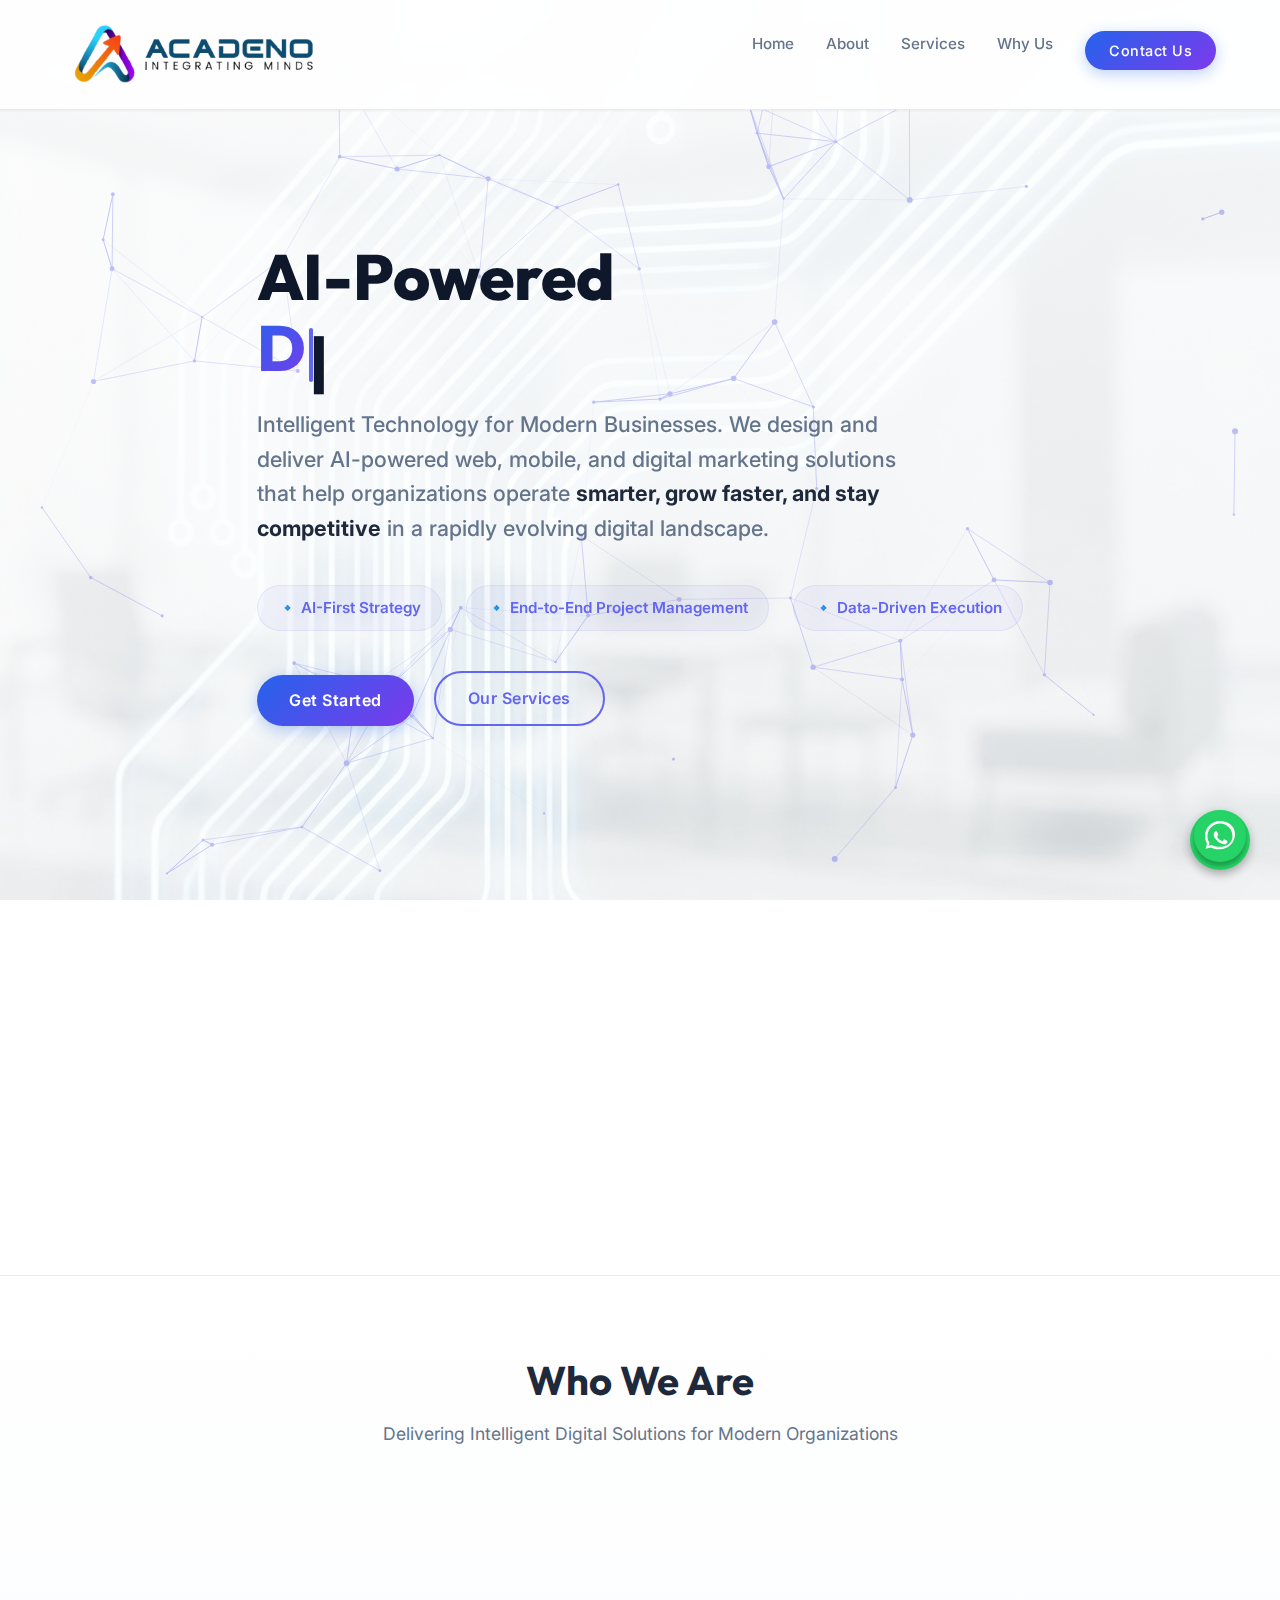
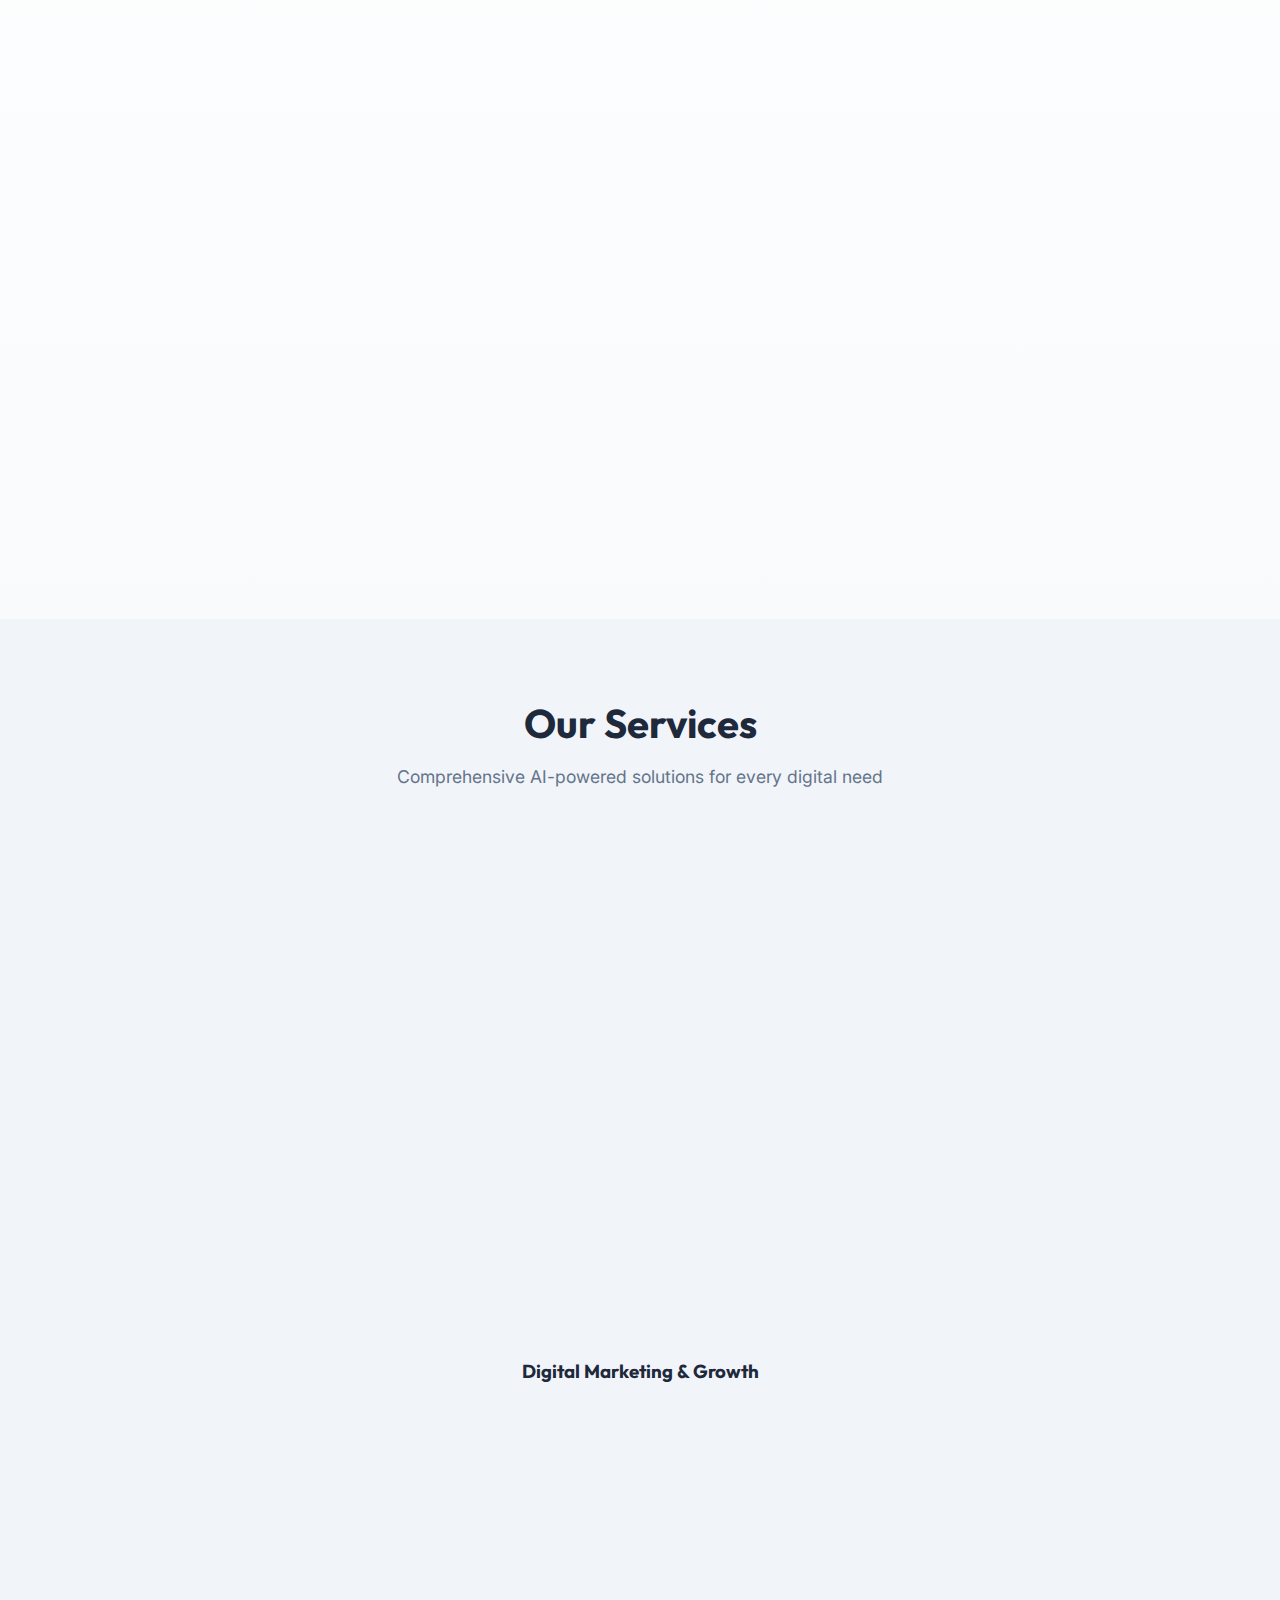
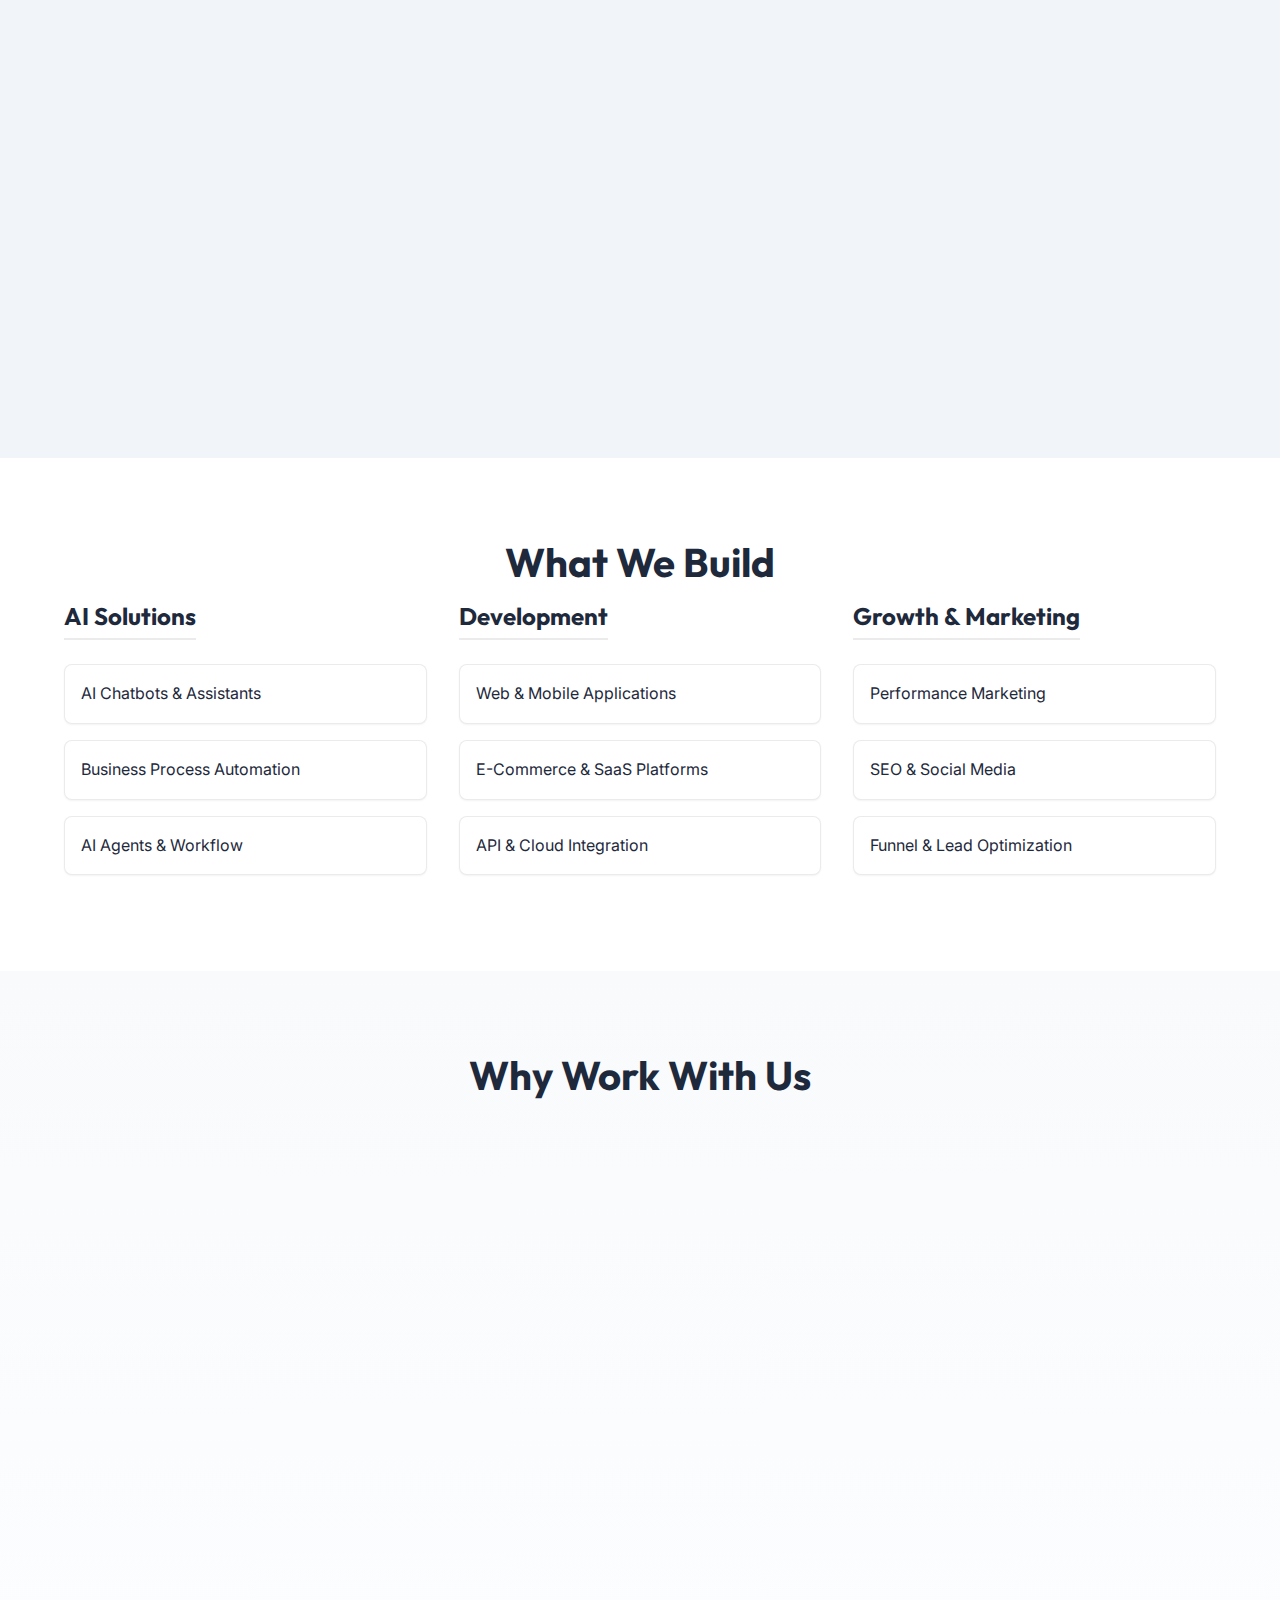
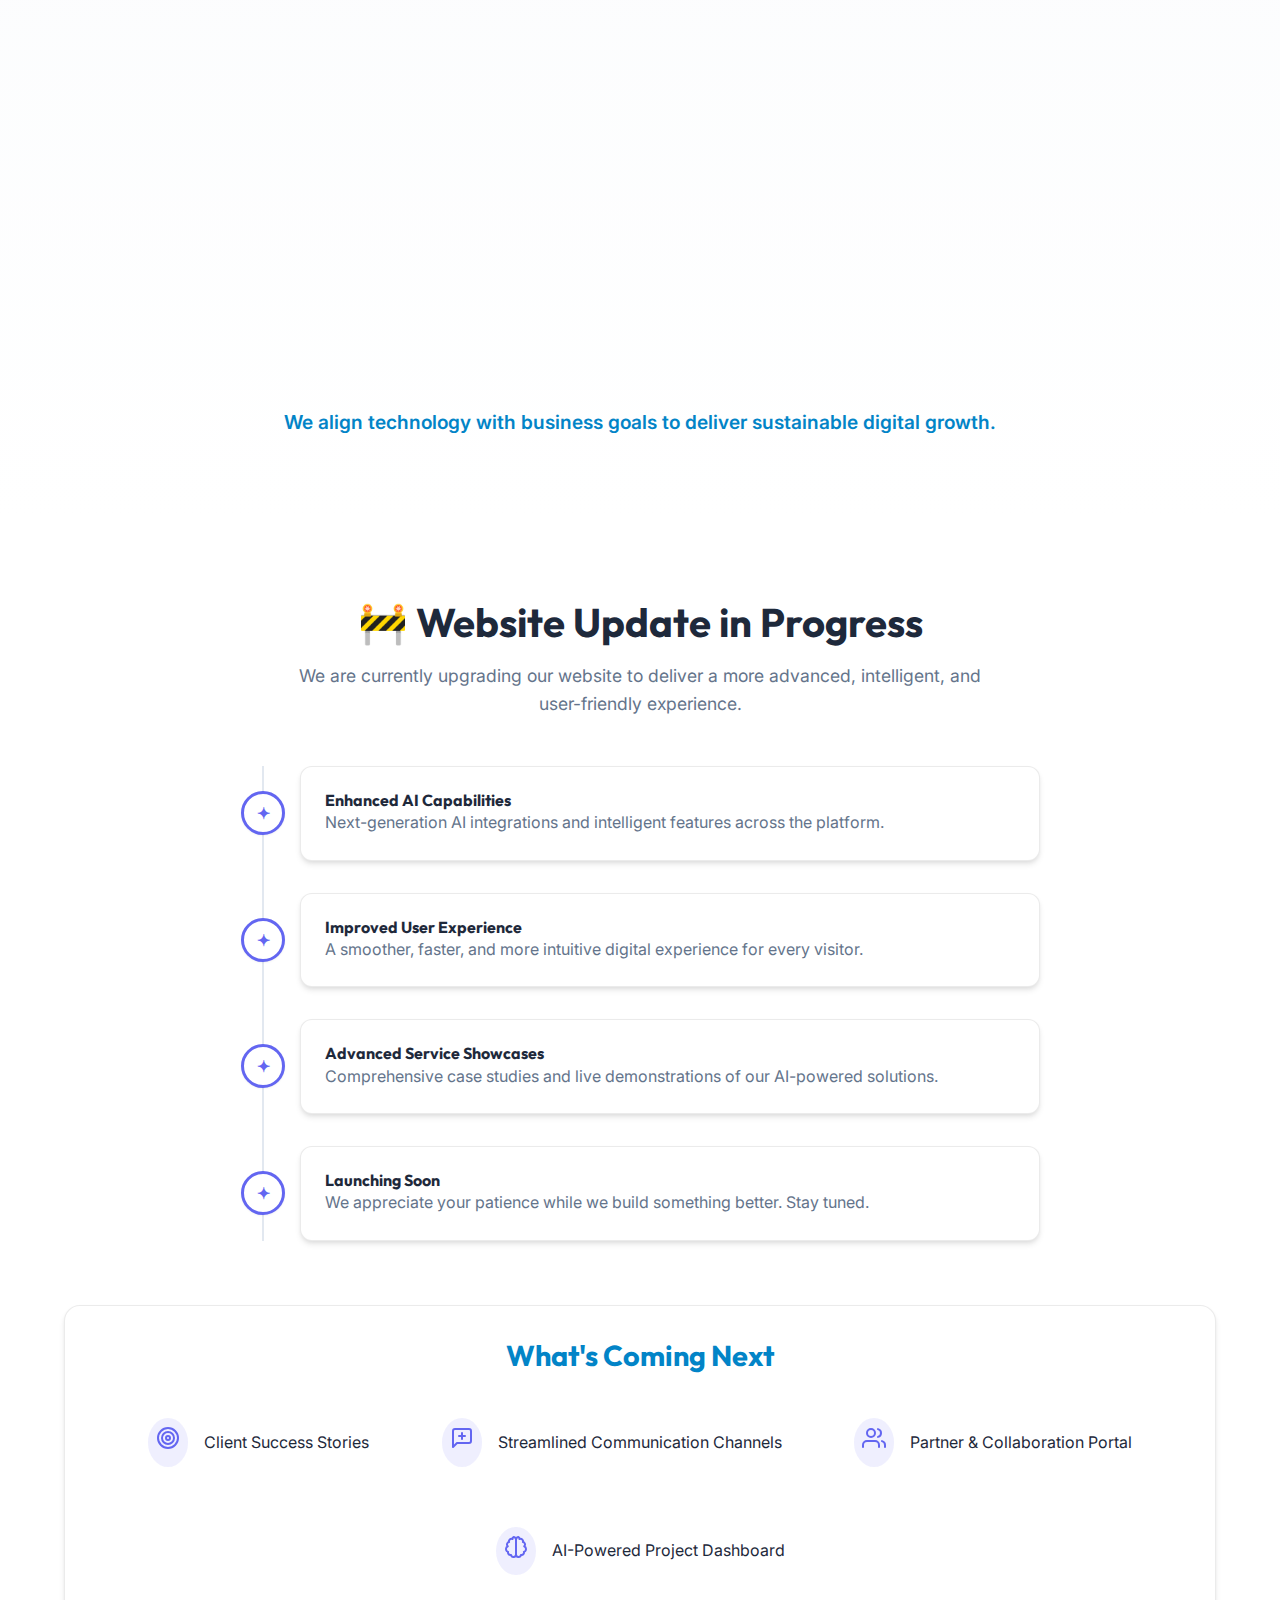
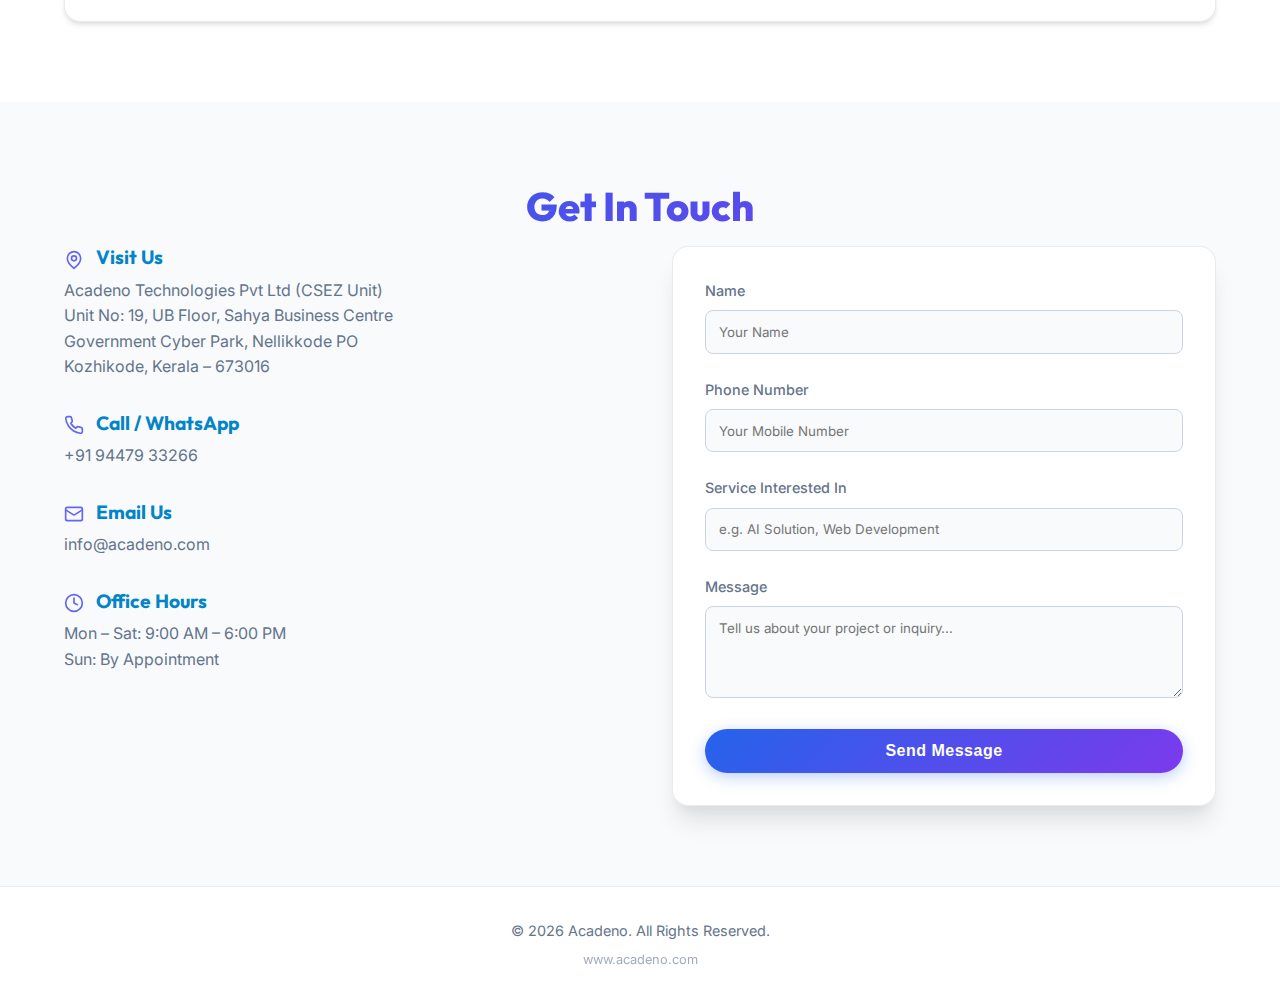
<file: index.html>
<!DOCTYPE html>
<html lang="en">

<head>
  <meta charset="UTF-8">
  <meta name="viewport" content="width=device-width, initial-scale=1.0">
  <title>Acadeno | AI-Powered Digital Solutions</title>
  <meta name="description"
    content="Acadeno - AI-Powered Digital Solutions. Intelligent technology for modern businesses. We design and deliver AI-powered web, mobile, and digital marketing solutions.">
  <link rel="stylesheet" href="style.css">
  <!-- Favicon -->
  <link rel="icon" type="image/png" href="assets/logo_Title.png">
</head>

<body>

  <!-- Header -->
  <header>
    <div class="container">
      <nav>
        <a href="#home" class="logo-link">
          <img src="assets/logo.png" alt="Acadeno" class="logo-img">
        </a>
        <div class="mobile-menu-btn">☰</div>
        <ul class="nav-links">
          <li><a href="#home">Home</a></li>
          <li><a href="#about">About</a></li>
          <li><a href="#services">Services</a></li>
          <li><a href="#why-us">Why Us</a></li>
          <li><a href="#contact" class="btn btn-primary"
              style="padding: 0.5rem 1.5rem; font-size: 0.9rem; color: white !important;">Contact
              Us</a></li>
        </ul>
      </nav>
    </div>
  </header>

  <!-- Hero Section -->
  <section id="home" class="hero">
    <canvas id="hero-canvas"></canvas> <!-- Particle Background -->
    <div class="container">
      <div class="hero-content">
        <span class="text-gradient"
          style="font-weight: 600; letter-spacing: 1px; text-transform: uppercase; margin-bottom: 1rem; display: block;"></span>
        <h1>AI-Powered<br><span class="typing-text"></span><span class="cursor">|</span></h1>
        <p>Intelligent Technology for Modern Businesses. We design and deliver AI-powered web, mobile, and digital
          marketing solutions that help organizations operate <strong>smarter, grow faster, and stay
            competitive</strong> in a rapidly evolving digital landscape.</p>

        <div class="hero-features">
          <div class="feature-tag">🔹 AI-First Strategy</div>
          <div class="feature-tag">🔹 End-to-End Project Management</div>
          <div class="feature-tag">🔹 Data-Driven Execution</div>
        </div>

        <div style="margin-top: 2rem;">
          <a href="#contact" class="btn btn-primary">Get Started</a>
          <a href="#services" class="btn btn-outline" style="margin-left: 1rem;">Our Services</a>
        </div>
      </div>
    </div>
  </section>

  <!-- Quick Overview -->
  <section class="quick-overview">
    <div class="container">
      <h2 class="reveal fade-bottom">Transforming Businesses Through Intelligence</h2>
      <p class="reveal fade-bottom reveal-delay-1">Acadeno combines <strong>advanced technology, strategic thinking,
          and performance-driven execution</strong> to create scalable and future-ready digital systems.</p>

      <div class="highlight-box reveal fade-bottom reveal-delay-2">
        Our approach is built on one principle: <strong>align technology with business goals.</strong>
      </div>
    </div>
  </section>

  <!-- About Section -->
  <section id="about" class="about">
    <div class="container">
      <h2 class="section-title">Who We Are</h2>
      <p class="section-subtitle">Delivering Intelligent Digital Solutions for Modern Organizations</p>

      <div class="about-container-flex">
        <div class="about-image reveal fade-right">
          <img src="assets/about-tech.png" alt="AI-Powered Digital Innovation">
        </div>
        <div class="about-grid">
          <div class="about-card reveal fade-left reveal-delay-1">
            <h3>Our Mission</h3>
            <p>To help businesses transition from manual operations to <strong>intelligent automation</strong>,
              leveraging AI to unlock new levels of efficiency, growth, and competitive advantage.</p>
          </div>
          <div class="about-card reveal fade-left reveal-delay-2">
            <h3>Our Approach</h3>
            <p>We combine advanced AI technology, strategic thinking, and performance-driven execution to build
              <strong>scalable and future-ready digital systems</strong> tailored to each client's needs.
            </p>
          </div>
          <div class="about-card reveal fade-left reveal-delay-3">
            <h3>Our Vision</h3>
            <p>To be a leading technology partner for businesses worldwide, delivering intelligent solutions that
              create <strong>sustainable digital growth</strong> and long-term value.</p>
          </div>
        </div>
      </div>
    </div>
  </section>

  <!-- Services Section -->
  <section id="services" class="programs">
    <div class="container">
      <h2 class="section-title">Our Services</h2>
      <p class="section-subtitle">Comprehensive AI-powered solutions for every digital need</p>

      <div class="program-cards">

        <!-- AI Solutions -->
        <div class="program-card reveal fade-bottom">
          <h3>Artificial Intelligence Solutions</h3>
          <span class="program-subtitle">Intelligent Automation & AI Systems</span>
          <ul>
            <li>AI Chatbots &amp; Virtual Assistants</li>
            <li>Business Process Automation</li>
            <li>AI Agents &amp; Workflow Optimization</li>
            <li>Predictive Analytics &amp; Recommendation Systems</li>
            <li>Custom AI Integration for Existing Platforms</li>
          </ul>
        </div>

        <!-- Web Development -->
        <div class="program-card reveal fade-bottom reveal-delay-1">
          <h3>Web Development</h3>
          <span class="program-subtitle">Scalable, Secure &amp; High-Performance</span>
          <ul>
            <li>Corporate &amp; Business Websites</li>
            <li>Custom Web Applications</li>
            <li>E-Commerce Platforms</li>
            <li>AI-Integrated Websites</li>
            <li>High-Performance Landing Pages</li>
          </ul>
        </div>

        <!-- Mobile App Development -->
        <div class="program-card reveal fade-bottom reveal-delay-2">
          <h3>Mobile App Development</h3>
          <span class="program-subtitle">Reliable Architecture for Long-Term Growth</span>
          <ul>
            <li>Cross-Platform Applications (Flutter)</li>
            <li>Android &amp; iOS App Development</li>
            <li>SaaS-Based Applications</li>
            <li>API &amp; Cloud Integration</li>
            <li>Firebase &amp; Real-Time Systems</li>
          </ul>
        </div>

      </div>

      <!-- Digital Marketing -->
      <div style="margin-top: 4rem;">
        <h3 style="margin-bottom: 3rem; text-align: center;">Digital Marketing &amp; Growth</h3>
        <div class="domains-list">
          <div class="domain-card reveal fade-bottom">
            <div class="domain-img-wrapper">
              <img src="assets/digital-marketing.svg" alt="AI-Based Marketing Automation">
            </div>
            <div class="domain-info">
              <h4>AI-Based Marketing Automation</h4>
            </div>
          </div>

          <div class="domain-card reveal fade-bottom reveal-delay-1">
            <div class="domain-img-wrapper">
              <img src="assets/domain-ai.png" alt="Performance Marketing">
            </div>
            <div class="domain-info">
              <h4>Performance Marketing</h4>
            </div>
          </div>

          <div class="domain-card reveal fade-bottom reveal-delay-2">
            <div class="domain-img-wrapper">
              <img src="assets/flutter-mobile.svg" alt="Search Engine Optimization">
            </div>
            <div class="domain-info">
              <h4>SEO &amp; Social Media Strategy</h4>
            </div>
          </div>

          <div class="domain-card reveal fade-bottom reveal-delay-3">
            <div class="domain-img-wrapper">
              <img src="assets/mern-stack.svg" alt="Lead Generation">
            </div>
            <div class="domain-info">
              <h4>Lead Generation &amp; Funnel Optimization</h4>
            </div>
          </div>
        </div>
      </div>
    </div>
  </section>

  <!-- Services Overview Grid -->
  <section class="services">
    <div class="container">
      <h2 class="section-title">What We Build</h2>

      <div class="services-grid">
        <div class="service-col">
          <h3>AI Solutions</h3>
          <ul class="service-list">
            <li>AI Chatbots &amp; Assistants</li>
            <li>Business Process Automation</li>
            <li>AI Agents &amp; Workflow</li>
          </ul>
        </div>

        <div class="service-col">
          <h3>Development</h3>
          <ul class="service-list">
            <li>Web &amp; Mobile Applications</li>
            <li>E-Commerce &amp; SaaS Platforms</li>
            <li>API &amp; Cloud Integration</li>
          </ul>
        </div>

        <div class="service-col">
          <h3>Growth &amp; Marketing</h3>
          <ul class="service-list">
            <li>Performance Marketing</li>
            <li>SEO &amp; Social Media</li>
            <li>Funnel &amp; Lead Optimization</li>
          </ul>
        </div>
      </div>
    </div>
  </section>

  <!-- Why Us -->
  <section id="why-us" class="why-us">
    <div class="container">
      <h2 class="section-title">Why Work With Us</h2>

      <div class="why-wrapper">
        <div class="why-grid">
          <div class="why-item reveal fade-right">
            <span class="check-icon">✓</span>
            <h4>AI-First Strategy</h4>
            <p style="color: var(--text-muted); font-size: 0.9rem;">Intelligence at every layer</p>
          </div>
          <div class="why-item reveal fade-right reveal-delay-1">
            <span class="check-icon">✓</span>
            <h4>Industry-Oriented Dev</h4>
            <p style="color: var(--text-muted); font-size: 0.9rem;">Built for real business needs</p>
          </div>
          <div class="why-item reveal fade-right reveal-delay-2">
            <span class="check-icon">✓</span>
            <h4>End-to-End Management</h4>
            <p style="color: var(--text-muted); font-size: 0.9rem;">From concept to deployment</p>
          </div>
          <div class="why-item reveal fade-right reveal-delay-3">
            <span class="check-icon">✓</span>
            <h4>Data-Driven Decisions</h4>
            <p style="color: var(--text-muted); font-size: 0.9rem;">Insights that drive growth</p>
          </div>
          <div class="why-item reveal fade-right">
            <span class="check-icon">✓</span>
            <h4>Long-Term Partnership</h4>
            <p style="color: var(--text-muted); font-size: 0.9rem;">We grow with your business</p>
          </div>
          <div class="why-item reveal fade-right reveal-delay-1">
            <span class="check-icon">✓</span>
            <h4>Scalable Architecture</h4>
            <p style="color: var(--text-muted); font-size: 0.9rem;">Future-ready digital systems</p>
          </div>
          <div class="why-item reveal fade-right reveal-delay-2">
            <span class="check-icon">✓</span>
            <h4>Performance-Driven</h4>
            <p style="color: var(--text-muted); font-size: 0.9rem;">ROI-focused execution</p>
          </div>
          <div class="why-item reveal fade-right reveal-delay-3">
            <span class="check-icon">✓</span>
            <h4>Security &amp; Reliability</h4>
            <p style="color: var(--text-muted); font-size: 0.9rem;">Enterprise-grade quality</p>
          </div>
        </div>
        <div class="why-image reveal fade-left">
          <img src="assets/collaboration.png" alt="AI-powered digital collaboration">
        </div>
      </div>

      <div style="text-align: center; margin-top: 3rem;">
        <p class="highlight-text" style="font-size: 1.2rem; font-weight: 600; color: var(--text-highlight);">We align
          technology with business goals to deliver sustainable digital growth.
        </p>
      </div>
    </div>
  </section>

  <!-- Coming Soon / Update Notice -->
  <section class="methodology">
    <div class="container">
      <h2 class="section-title">🚧 Website Update in Progress</h2>
      <p class="section-subtitle">We are currently upgrading our website to deliver a more advanced, intelligent, and
        user-friendly experience.</p>

      <div class="steps-container">
        <div class="step-card">
          <div class="step-number">✦</div>
          <h4>Enhanced AI Capabilities</h4>
          <p style="color: var(--text-muted);">Next-generation AI integrations and intelligent features across the
            platform.</p>
        </div>
        <div class="step-card">
          <div class="step-number">✦</div>
          <h4>Improved User Experience</h4>
          <p style="color: var(--text-muted);">A smoother, faster, and more intuitive digital experience for every
            visitor.</p>
        </div>
        <div class="step-card">
          <div class="step-number">✦</div>
          <h4>Advanced Service Showcases</h4>
          <p style="color: var(--text-muted);">Comprehensive case studies and live demonstrations of our AI-powered
            solutions.</p>
        </div>
        <div class="step-card">
          <div class="step-number">✦</div>
          <h4>Launching Soon</h4>
          <p style="color: var(--text-muted);">We appreciate your patience while we build something better. Stay
            tuned.</p>
        </div>
      </div>

      <!-- Industry Readiness Training Addition -->
      <div class="industry-readiness">
        <h3>What's Coming Next</h3>
        <div class="industry-list">
          <div class="industry-item">
            <span class="icon">
              <svg xmlns="http://www.w3.org/2000/svg" width="24" height="24" viewBox="0 0 24 24" fill="none"
                stroke="currentColor" stroke-width="2" stroke-linecap="round" stroke-linejoin="round">
                <circle cx="12" cy="12" r="10" />
                <circle cx="12" cy="12" r="6" />
                <circle cx="12" cy="12" r="2" />
              </svg>
            </span>
            <span>Client Success Stories</span>
          </div>
          <div class="industry-item">
            <span class="icon">
              <svg xmlns="http://www.w3.org/2000/svg" width="24" height="24" viewBox="0 0 24 24" fill="none"
                stroke="currentColor" stroke-width="2" stroke-linecap="round" stroke-linejoin="round">
                <path d="M21 15a2 2 0 0 1-2 2H7l-4 4V5a2 2 0 0 1 2-2h14a2 2 0 0 1 2 2z" />
                <line x1="9" y1="10" x2="15" y2="10" />
                <line x1="12" y1="7" x2="12" y2="13" />
              </svg>
            </span>
            <span>Streamlined Communication Channels</span>
          </div>
          <div class="industry-item">
            <span class="icon">
              <svg xmlns="http://www.w3.org/2000/svg" width="24" height="24" viewBox="0 0 24 24" fill="none"
                stroke="currentColor" stroke-width="2" stroke-linecap="round" stroke-linejoin="round">
                <path d="M17 21v-2a4 4 0 0 0-4-4H5a4 4 0 0 0-4 4v2" />
                <circle cx="9" cy="7" r="4" />
                <path d="M23 21v-2a4 4 0 0 0-3-3.87" />
                <path d="M16 3.13a4 4 0 0 1 0 7.75" />
              </svg>
            </span>
            <span>Partner &amp; Collaboration Portal</span>
          </div>
          <div class="industry-item">
            <span class="icon">
              <svg xmlns="http://www.w3.org/2000/svg" width="24" height="24" viewBox="0 0 24 24" fill="none"
                stroke="currentColor" stroke-width="2" stroke-linecap="round" stroke-linejoin="round">
                <path
                  d="M9.5 2A2.5 2.5 0 0 1 12 4.5v15a2.5 2.5 0 0 1-4.96.44 2.5 2.5 0 0 1-2.96-3.08 3 3 0 0 1-.34-5.58 2.5 2.5 0 0 1 1.32-4.24 2.5 2.5 0 0 1 3.44-3.04A2.5 2.5 0 0 1 9.5 2Z" />
                <path
                  d="M14.5 2A2.5 2.5 0 0 0 12 4.5v15a2.5 2.5 0 0 0 4.96.44 2.5 2.5 0 0 0 2.96-3.08 3 3 0 0 0 .34-5.58 2.5 2.5 0 0 0-1.32-4.24 2.5 2.5 0 0 0-3.44-3.04A2.5 2.5 0 0 0 14.5 2Z" />
              </svg>
            </span>
            <span>AI-Powered Project Dashboard</span>
          </div>
        </div>
      </div>
    </div>
  </section>

  <!-- Contact & Footer -->
  <section id="contact" class="contact">
    <div class="container">
      <h2 class="section-title focus-text">Get In Touch</h2>
      <div class="contact-layout">
        <div class="contact-info">
          <div class="contact-info-item">
            <h4>
              <svg xmlns="http://www.w3.org/2000/svg" width="20" height="20" viewBox="0 0 24 24" fill="none"
                stroke="currentColor" stroke-width="2" stroke-linecap="round" stroke-linejoin="round"
                class="contact-svg">
                <path d="M20 10c0 6-8 12-8 12s-8-6-8-12a8 8 0 0 1 16 0Z" />
                <circle cx="12" cy="10" r="3" />
              </svg>
              Visit Us
            </h4>
            <p style="color: var(--text-muted);">Acadeno Technologies Pvt Ltd (CSEZ Unit)<br>Unit No: 19, UB Floor,
              Sahya Business Centre<br>Government Cyber Park, Nellikkode PO<br>Kozhikode, Kerala – 673016</p>
          </div>
          <div class="contact-info-item">
            <h4>
              <svg xmlns="http://www.w3.org/2000/svg" width="20" height="20" viewBox="0 0 24 24" fill="none"
                stroke="currentColor" stroke-width="2" stroke-linecap="round" stroke-linejoin="round"
                class="contact-svg">
                <path
                  d="M22 16.92v3a2 2 0 0 1-2.18 2 19.79 19.79 0 0 1-8.63-3.07 19.5 19.5 0 0 1-6-6 19.79 19.79 0 0 1-3.07-8.67A2 2 0 0 1 4.11 2h3a2 2 0 0 1 2 1.72 12.84 12.84 0 0 0 .7 2.81 2 2 0 0 1-.45 2.11L8.09 9.91a16 16 0 0 0 6 6l1.27-1.27a2 2 0 0 1 2.11-.45 12.84 12.84 0 0 0 2.81.7A2 2 0 0 1 22 16.92z" />
              </svg>
              Call / WhatsApp
            </h4>
            <p style="color: var(--text-muted);">+91 94479 33266</p>
          </div>
          <div class="contact-info-item">
            <h4>
              <svg xmlns="http://www.w3.org/2000/svg" width="20" height="20" viewBox="0 0 24 24" fill="none"
                stroke="currentColor" stroke-width="2" stroke-linecap="round" stroke-linejoin="round"
                class="contact-svg">
                <rect width="20" height="16" x="2" y="4" rx="2" />
                <path d="m22 7-8.97 5.7a1.94 1.94 0 0 1-2.06 0L2 7" />
              </svg>
              Email Us
            </h4>
            <p style="color: var(--text-muted);">info@acadeno.com</p>
          </div>
          <div class="contact-info-item">
            <h4>
              <svg xmlns="http://www.w3.org/2000/svg" width="20" height="20" viewBox="0 0 24 24" fill="none"
                stroke="currentColor" stroke-width="2" stroke-linecap="round" stroke-linejoin="round"
                class="contact-svg">
                <circle cx="12" cy="12" r="10" />
                <polyline points="12 6 12 12 16 14" />
              </svg>
              Office Hours
            </h4>
            <p style="color: var(--text-muted);">Mon – Sat: 9:00 AM – 6:00 PM<br>Sun: By Appointment</p>
          </div>
        </div>

        <div class="contact-form">
          <form id="contact-form">
            <div class="form-group">
              <label>Name</label>
              <input type="text" name="name" placeholder="Your Name" required>
            </div>
            <div class="form-group">
              <label>Phone Number</label>
              <input type="tel" name="phone" placeholder="Your Mobile Number" required>
            </div>
            <div class="form-group">
              <label>Service Interested In</label>
              <input type="text" name="course" placeholder="e.g. AI Solution, Web Development" required>
            </div>
            <div class="form-group">
              <label>Message</label>
              <textarea name="message" rows="4" placeholder="Tell us about your project or inquiry..."></textarea>
            </div>
            <button type="submit" id="submit-btn" class="btn btn-primary" style="width: 100%;">Send Message</button>
          </form>
          <div id="form-status" style="margin-top: 1rem; text-align: center; display: none;"></div>
        </div>
      </div>

      <!-- Map Section (hidden) -->
      <div class="contact-map" style="display: none;"></div>
    </div>
  </section>

  <footer>
    <div class="container">
      <p>&copy; 2026 Acadeno. All Rights Reserved.</p>
      <p style="font-size: 0.8rem; margin-top: 0.5rem; opacity: 0.6;">www.acadeno.com</p>
    </div>
  </footer>

  <!-- WhatsApp Widget -->
  <a href="https://wa.me/919447933266?text=Hi%20Acadeno,%20I'm%20interested%20in..." class="whatsapp-float"
    target="_blank" title="Chat with us on WhatsApp">
    <img src="assets/whatsapp.svg" alt="WhatsApp">
  </a>

  <script src="script.js"></script>
</body>

</html>
</file>
<file: style.css>
/* 
   Acadeno Technologies - Premium Design System 
   Focus: Modern, Tech-driven, Trustworthy, Light & Clean
*/

@import url('https://fonts.googleapis.com/css2?family=Outfit:wght@300;400;500;600;700;800&family=Inter:wght@300;400;500;600&display=swap');

:root {
    /* Colors - Light Theme */
    --bg-dark: #ffffff;
    --bg-card: #ffffff;
    --bg-card-hover: #f8fafc;
    /* Slate-50 */
    --bg-section-alt: #f1f5f9;
    /* Slate-100 */

    --primary-gradient: linear-gradient(135deg, #2563eb 0%, #7c3aed 100%);
    --accent-glow: #6366f1;
    /* Indigo-500 */
    --text-main: #1e293b;
    /* Slate-800 */
    --text-muted: #64748b;
    /* Slate-500 */
    --text-highlight: #0284c7;
    /* Sky-600 */

    --border-color: rgba(0, 0, 0, 0.08);

    /* Shadows for light mode depth */
    --shadow-sm: 0 1px 2px 0 rgba(0, 0, 0, 0.05);
    --shadow-md: 0 4px 6px -1px rgba(0, 0, 0, 0.1), 0 2px 4px -1px rgba(0, 0, 0, 0.06);
    --shadow-lg: 0 10px 15px -3px rgba(0, 0, 0, 0.1), 0 4px 6px -2px rgba(0, 0, 0, 0.05);
    --shadow-xl: 0 20px 25px -5px rgba(0, 0, 0, 0.1), 0 10px 10px -5px rgba(0, 0, 0, 0.04);

    /* Spacing */
    --section-padding: 5rem 2rem;
    --container-width: 1200px;

    /* Transitions */
    --transition-fast: 0.3s ease;
}

/* Reset & Base */
*,
*::before,
*::after {
    margin: 0;
    padding: 0;
    box-sizing: border-box;
}

html {
    scroll-behavior: smooth;
    scroll-padding-top: 150px;
    /* Offset for even larger header */
}

body {
    font-family: 'Inter', sans-serif;
    background-color: var(--bg-dark);
    color: var(--text-main);
    line-height: 1.6;
    overflow-x: hidden;
}

h1,
h2,
h3,
h4,
h5,
h6 {
    font-family: 'Outfit', sans-serif;
    color: var(--text-main);
    line-height: 1.2;
}

strong,
b {
    color: var(--text-main);
    font-weight: 700;
}

a {
    text-decoration: none;
    color: inherit;
    transition: var(--transition-fast);
}

ul {
    list-style: none;
}

img {
    max-width: 100%;
    display: block;
}

/* Utility Classes */
.container {
    max-width: var(--container-width);
    margin: 0 auto;
    padding: 0 1.5rem;
}

.text-gradient {
    background: var(--primary-gradient);
    -webkit-background-clip: text;
    -webkit-text-fill-color: transparent;
    background-clip: text;
}

.btn {
    display: inline-block;
    padding: 0.8rem 2rem;
    border-radius: 50px;
    font-weight: 600;
    font-size: 1rem;
    letter-spacing: 0.5px;
    cursor: pointer;
    position: relative;
    overflow: hidden;
    z-index: 1;
}

.btn-primary {
    background: var(--primary-gradient);
    color: white;
    box-shadow: 0 4px 15px rgba(37, 99, 235, 0.3);
    border: none;
}

.btn-primary::before {
    content: '';
    position: absolute;
    top: 0;
    left: 0;
    right: 0;
    bottom: 0;
    background: linear-gradient(135deg, #1d4ed8 0%, #6d28d9 100%);
    z-index: -1;
    opacity: 0;
    transition: opacity 0.3s ease;
}

.btn-primary:hover::before {
    opacity: 1;
}

.btn-primary:hover {
    transform: translateY(-2px);
    box-shadow: 0 8px 25px rgba(37, 99, 235, 0.4);
}

.btn-outline {
    background: transparent;
    border: 2px solid var(--accent-glow);
    color: var(--accent-glow);
}

.btn-outline:hover {
    background: var(--accent-glow);
    color: white;
    border-color: var(--accent-glow);
}

.section-title {
    text-align: center;
    font-size: 2.5rem;
    margin-bottom: 1rem;
    font-weight: 700;
}

.section-subtitle {
    text-align: center;
    color: var(--text-muted);
    font-size: 1.1rem;
    max-width: 700px;
    margin: 0 auto 3rem;
}

/* Header */
header {
    position: fixed;
    top: 0;
    left: 0;
    width: 100%;
    z-index: 1000;
    padding: 0.9rem 0;
    /* Extra padding */
    transition: 0.3s ease;
    background: rgba(255, 255, 255, 0.85);
    backdrop-filter: blur(12px);
    border-bottom: 1px solid var(--border-color);
    box-shadow: var(--shadow-sm);
}

nav {
    display: flex;
    justify-content: space-between;
    align-items: center;
}

/* Logo Image Styling */
.logo-link {
    display: flex;
    align-items: center;
    margin-left: -0.75rem;
}

.logo-img {
    height: 80px;
    /* Max prominence */
    width: auto;
    object-fit: contain;
    mix-blend-mode: multiply;
    /* Removes white background */
    image-rendering: -webkit-optimize-contrast;
    transform: scale(1.5);
    transform-origin: left center;
}

.nav-links {
    display: flex;
    gap: 2rem;
}

.nav-links a {
    font-size: 0.95rem;
    font-weight: 500;
    color: var(--text-muted);
}

.nav-links a:hover,
.nav-links a.active {
    color: var(--accent-glow);
}

.mobile-menu-btn {
    display: none;
    font-size: 1.5rem;
    cursor: pointer;
    color: var(--text-main);
}

/* Hero Section */
.hero {
    min-height: 100vh;
    display: flex;
    align-items: center;
    padding-top: 60px;
    position: relative;
    overflow: hidden;
    /* Light overlay on background image */
    background: linear-gradient(rgba(255, 255, 255, 0.85), rgba(255, 255, 255, 0.6)), url('assets/hero-tech-circuit.png') no-repeat center center/cover;
}

#hero-canvas {
    position: absolute;
    top: 0;
    left: 0;
    width: 100%;
    height: 100%;
    z-index: 0;
    opacity: 0.4;
    /* Slightly more transparent on white */
}

.hero-content {
    max-width: 800px;
    position: relative;
    z-index: 2;
}

/* --- Typing Text Style --- */
.typing-text {
    display: inline;
    background: var(--primary-gradient);
    -webkit-background-clip: text;
    -webkit-text-fill-color: transparent;
    background-clip: text;
}

/* Blinking Cursor */
.cursor {
    display: inline-block;
    width: 4px;
    height: 0.85em;
    background: var(--accent-glow);
    margin-left: 3px;
    vertical-align: middle;
    border-radius: 2px;
    animation: blink 0.85s step-start infinite;
}

@keyframes blink {

    0%,
    100% {
        opacity: 1;
    }

    50% {
        opacity: 0;
    }
}


.hero h1 {
    font-size: 4rem;
    font-weight: 800;
    margin-bottom: 1.5rem;
    line-height: 1.1;
    color: #0f172a;
    /* No shadow or very subtle */
}

.hero p {
    font-size: 1.35rem;
    color: var(--text-muted);
    margin-bottom: 2.5rem;
    max-width: 650px;
    font-weight: 500;
}

.hero-features {
    display: flex;
    gap: 1.5rem;
    flex-wrap: wrap;
    margin-bottom: 2.5rem;
}

.feature-tag {
    display: flex;
    align-items: center;
    justify-content: center;
    gap: 0.75rem;
    font-size: 0.95rem;
    color: var(--accent-glow);
    background: rgba(99, 102, 241, 0.05);
    padding: 0.6rem 1.25rem;
    border-radius: 50px;
    border: 1px solid rgba(99, 102, 241, 0.1);
    font-weight: 600;
    transition: var(--transition-fast);
}

.feature-tag:hover {
    background: rgba(99, 102, 241, 0.1);
    transform: translateY(-2px);
}

/* Quick Overview */
.quick-overview {
    padding: var(--section-padding);
    background: #ffffff;
    text-align: center;
    border-bottom: 1px solid var(--border-color);
}

.quick-overview h2 {
    font-size: 2rem;
    margin-bottom: 1.5rem;
}

.quick-overview p {
    font-size: 1.1rem;
    color: var(--text-muted);
    max-width: 800px;
    margin: 0 auto;
}

.highlight-box {
    margin-top: 2rem;
    display: inline-block;
    padding: 1rem 2rem;
    border: 1px solid var(--accent-glow);
    border-radius: 12px;
    background: linear-gradient(90deg, rgba(99, 102, 241, 0.05) 0%, rgba(139, 92, 246, 0.05) 100%);
}

.highlight-box strong {
    color: var(--accent-glow);
    font-size: 1.2rem;
}

/* About Us */
.about {
    padding: var(--section-padding);
    background: linear-gradient(to bottom, #ffffff, #f8fafc);
    position: relative;
}

.about-container-flex {
    display: grid;
    grid-template-columns: 1fr 1fr;
    gap: 4rem;
    align-items: center;
}

.about-image img {
    border-radius: 20px;
    box-shadow: var(--shadow-xl);
}

.about-grid {
    display: grid;
    grid-template-columns: 1fr;
    gap: 1.5rem;
    margin-top: 2rem;
}

.about-card {
    background: #ffffff;
    padding: 2rem;
    border-radius: 16px;
    border: 1px solid var(--border-color);
    transition: var(--transition-fast);
    box-shadow: var(--shadow-sm);
}

.about-card:hover {
    transform: translateY(-5px);
    border-color: var(--accent-glow);
    box-shadow: var(--shadow-lg);
}

.about-card h3 {
    font-size: 1.5rem;
    margin-bottom: 1rem;
    color: var(--text-highlight);
}

/* Programs */
.programs {
    padding: var(--section-padding);
    background: var(--bg-section-alt);
    /* Light gray */
    perspective: 1000px;
}

.program-cards {
    display: grid;
    grid-template-columns: repeat(auto-fit, minmax(300px, 1fr));
    gap: 2rem;
}

.program-card {
    background: #ffffff;
    padding: 2rem;
    border-radius: 20px;
    border: 1px solid var(--border-color);
    position: relative;
    overflow: hidden;
    transform-style: preserve-3d;
    transition: transform 0.1s ease, box-shadow 0.3s ease;
    box-shadow: var(--shadow-md);
}

.program-card:hover {
    box-shadow: var(--shadow-xl);
    border-color: var(--accent-glow);
}

.program-card::before {
    content: '';
    position: absolute;
    top: 0;
    left: 0;
    width: 4px;
    height: 100%;
    background: var(--primary-gradient);
}

.program-card h3 {
    font-size: 1.8rem;
    margin-bottom: 0.5rem;
    color: #1e293b;
}

.program-subtitle {
    display: block;
    font-size: 0.9rem;
    color: var(--accent-glow);
    margin-bottom: 1.5rem;
    font-weight: 600;
    text-transform: uppercase;
    letter-spacing: 1px;
}

.program-card ul {
    margin-top: 1.5rem;
}

.program-card li {
    margin-bottom: 0.8rem;
    color: var(--text-muted);
    display: flex;
    align-items: baseline;
    gap: 0.5rem;
}

.program-card li::before {
    content: '▹';
    color: var(--accent-glow);
    font-weight: bold;
}

/* Domain Tags / Cards */
.domains-list {
    display: grid;
    gap: 2rem;
    padding: 1rem;
    grid-template-columns: 1fr;
}

@media (min-width: 640px) {
    .domains-list {
        grid-template-columns: repeat(2, 1fr);
    }
}

@media (min-width: 1024px) {
    .domains-list {
        grid-template-columns: repeat(3, 1fr);
    }
}

.domain-card {
    background: #ffffff;
    border: 1px solid var(--border-color);
    border-radius: 16px;
    overflow: hidden;
    transition: 0.3s;
    text-align: center;
    box-shadow: var(--shadow-sm);
    display: flex;
    flex-direction: column;
}

.domain-card:hover {
    transform: translateY(-5px);
    border-color: var(--accent-glow);
    box-shadow: var(--shadow-lg);
}

.domain-img-wrapper {
    height: 160px;
    overflow: hidden;
    display: flex;
    align-items: center;
    justify-content: center;
    background: #f1f5f9;
}

.domain-img-wrapper img {
    width: 100%;
    height: 100%;
    object-fit: cover;
    transition: 0.5s;
}

.domain-card:hover .domain-img-wrapper img {
    transform: scale(1.1);
}

.domain-info {
    padding: 1.5rem;
    flex-grow: 1;
    display: flex;
    align-items: center;
    justify-content: center;
}

.domain-info h4 {
    font-size: 1.1rem;
    font-weight: 600;
    margin: 0;
    color: var(--text-main);
}

/* Services / Courses */
.services {
    padding: var(--section-padding);
    background: #ffffff;
}

.services-grid {
    display: grid;
    grid-template-columns: repeat(auto-fit, minmax(350px, 1fr));
    gap: 2rem;
}

.service-col h3 {
    font-size: 1.5rem;
    margin-bottom: 1.5rem;
    padding-bottom: 0.5rem;
    border-bottom: 2px solid var(--border-color);
    display: inline-block;
}

.service-list li {
    margin-bottom: 1rem;
    padding: 1rem;
    background: #ffffff;
    border-radius: 8px;
    border: 1px solid var(--border-color);
    transition: 0.3s;
    box-shadow: var(--shadow-sm);
}

.service-list li:hover {
    border-color: var(--accent-glow);
    background: #f8fafc;
    padding-left: 1.5rem;
    box-shadow: var(--shadow-md);
}

/* Why Choose Us */
.why-us {
    padding: var(--section-padding);
    background: linear-gradient(180deg, #f8fafc 0%, #ffffff 100%);
}

.why-wrapper {
    display: grid;
    grid-template-columns: 1fr 1fr;
    gap: 4rem;
    align-items: center;
}

.why-image img {
    border-radius: 20px;
    box-shadow: var(--shadow-xl);
    border: 1px solid white;
}

.why-grid {
    display: grid;
    grid-template-columns: repeat(2, 1fr);
    gap: 2rem;
}

.why-item {
    text-align: center;
    padding: 2rem;
    background: white;
    border-radius: 12px;
    box-shadow: var(--shadow-sm);
    border: 1px solid var(--border-color);
    transition: 0.3s;
}

.why-item:hover {
    transform: translateY(-3px);
    box-shadow: var(--shadow-md);
}

.check-icon {
    font-size: 2rem;
    color: #10b981;
    /* Emerald-500 */
    margin-bottom: 1rem;
    display: block;
}

/* Methodology */
.methodology {
    padding: var(--section-padding);
    background: #ffffff;
}

.steps-container {
    display: flex;
    flex-direction: column;
    gap: 2rem;
    max-width: 800px;
    margin: 0 auto;
    position: relative;
}

.steps-container::before {
    content: '';
    position: absolute;
    left: 22px;
    /* Fixed point for line */
    top: 0;
    bottom: 0;
    width: 2px;
    background: #e2e8f0;
}

.step-card {
    margin-left: 60px;
    /* Space for circles */
    background: #ffffff;
    padding: 1.5rem;
    border-radius: 12px;
    border: 1px solid var(--border-color);
    position: relative;
    box-shadow: var(--shadow-md);
}

.step-card::before {
    content: none;
}

.step-number {
    position: absolute;
    left: -60px;
    /* Matches card margin to align with line */
    top: 1.5rem;
    width: 44px;
    height: 44px;
    background: #ffffff;
    border: 3px solid var(--accent-glow);
    border-radius: 50%;
    display: flex;
    align-items: center;
    justify-content: center;
    font-weight: 800;
    color: var(--accent-glow);
    z-index: 2;
    box-shadow: var(--shadow-sm);
    line-height: 1;
    text-align: center;
}

/* Contact */
.contact {
    padding: var(--section-padding);
    background: #f8fafc;
}

.contact-layout {
    display: grid;
    grid-template-columns: repeat(auto-fit, minmax(300px, 1fr));
    gap: 4rem;
    align-items: start;
}

.contact-info-item {
    margin-bottom: 2rem;
}

.contact-info-item h4 {
    font-size: 1.2rem;
    margin-bottom: 0.5rem;
    color: var(--text-highlight);
}

.contact-form {
    background: #ffffff;
    padding: 2rem;
    border-radius: 16px;
    border: 1px solid var(--border-color);
    box-shadow: var(--shadow-xl);
}

.form-group {
    margin-bottom: 1.5rem;
}

.form-group label {
    display: block;
    margin-bottom: 0.5rem;
    font-size: 0.9rem;
    color: var(--text-muted);
    font-weight: 500;
}

.form-group input,
.form-group textarea {
    width: 100%;
    padding: 0.8rem;
    background: #f8fafc;
    border: 1px solid #cbd5e1;
    border-radius: 8px;
    color: #1e293b;
    font-family: inherit;
    transition: 0.3s;
}

.form-group input:focus,
.form-group textarea:focus {
    outline: none;
    border-color: var(--accent-glow);
    background: #ffffff;
    box-shadow: 0 0 0 3px rgba(99, 102, 241, 0.1);
}

.error-field {
    border-color: #ef4444 !important;
    background-color: #fef2f2 !important;
}

.error-field:focus {
    box-shadow: 0 0 0 3px rgba(239, 68, 68, 0.2) !important;
}

.success-field {
    border-color: #10b981 !important;
    background-color: #f0fdf4 !important;
}

.success-field:focus {
    box-shadow: 0 0 0 3px rgba(16, 185, 129, 0.2) !important;
}

/* Footer */
footer {
    padding: 2rem 0;
    text-align: center;
    border-top: 1px solid var(--border-color);
    color: var(--text-muted);
    font-size: 0.9rem;
    background: #ffffff;
}

/* Responsive */
@media (max-width: 902px) {
    :root {
        --section-padding: 3rem 1rem;
    }

    .hero h1 {
        font-size: 3rem;
    }

    .nav-links {
        display: none;
        position: absolute;
        top: 100%;
        left: 0;
        width: 100%;
        background: rgba(255, 255, 255, 0.98);
        flex-direction: column;
        padding: 2rem;
        border-bottom: 1px solid var(--border-color);
        box-shadow: var(--shadow-xl);
        text-align: center;
        backdrop-filter: blur(10px);
    }

    .nav-links.active {
        display: flex;
    }

    .mobile-menu-btn {
        display: block;
    }
}

@media (max-width: 768px) {
    .container {
        padding: 0 1rem;
    }

    .section-title {
        font-size: 2rem;
    }

    .hero {
        padding-top: 100px;
        text-align: center;
    }

    .hero-content {
        margin: 0 auto;
    }

    .hero h1 {
        font-size: 2.5rem;
    }

    .hero p {
        font-size: 1.1rem;
        margin-left: auto;
        margin-right: auto;
    }

    .hero-features {
        display: flex !important;
        flex-direction: column !important;
        gap: 0.75rem !important;
        width: 100% !important;
        align-items: center !important;
        margin: 1.5rem auto !important;
    }

    .feature-tag {
        display: flex !important;
        align-items: center !important;
        justify-content: flex-start !important;
        width: 90% !important;
        max-width: 320px !important;
        padding: 0.7rem 1.75rem !important;
        /* Restored padding for border space */
        background: transparent !important;
        backdrop-filter: blur(8px) !important;
        /* Added subtle blur for readability */
        border: 1px solid rgba(99, 102, 241, 0.3) !important;
        /* Restored border */
        border-radius: 50px !important;
        /* Restored pill shape */
        box-shadow: none !important;
        font-size: 0.9rem !important;
        font-weight: 600 !important;
        text-align: left !important;
        white-space: nowrap !important;
        color: var(--accent-glow) !important;
    }

    .about-container-flex,
    .why-wrapper {
        grid-template-columns: 1fr;
        gap: 3rem;
    }

    .about-image,
    .why-image {
        order: -1;
        max-width: 100%;
        margin: 0 auto;
    }

    /* Program Cards: adjust min-width for grid to prevent overflow on small phones */
    .program-cards,
    .services-grid {
        grid-template-columns: 1fr;
    }

    .steps-container {
        padding-left: 0;
        position: relative;
    }

    .steps-container::before {
        left: 18px;
        /* Target center for line on mobile */
    }

    .step-card {
        margin-left: 45px;
        padding: 1.25rem;
    }

    .step-number {
        left: -45px;
        top: 1.25rem;
        width: 36px;
        height: 36px;
        display: flex;
    }

    .contact-layout {
        gap: 2rem;
    }
}

@media (max-width: 480px) {
    .hero-content {
        margin: 0 auto;
        text-align: center;
    }

    .hero h1 {
        font-size: 2rem;
        text-align: center;
    }

    .hero p {
        text-align: center;
        margin-left: auto;
        margin-right: auto;
    }

    .btn {
        padding: 0.7rem 1.5rem;
        width: 100%;
        /* Full width buttons on mobile */
        margin-bottom: 0.5rem;
        margin-left: 0 !important;
    }

    .hero-features {
        display: flex !important;
        flex-direction: column !important;
        gap: 0.75rem !important;
        width: 100% !important;
        align-items: center !important;
        margin: 1.5rem 0 !important;
    }

    .feature-tag {
        display: flex !important;
        align-items: center !important;
        justify-content: flex-start !important;
        width: 90% !important;
        max-width: 290px !important;
        padding: 0.6rem 1.5rem !important;
        background: transparent !important;
        backdrop-filter: blur(8px) !important;
        border: 1px solid rgba(99, 102, 241, 0.3) !important;
        border-radius: 50px !important;
        box-shadow: none !important;
        font-size: 0.85rem !important;
        text-align: left !important;
        white-space: nowrap !important;
    }
}

/* Scroll Reveal Animations */
.reveal {
    position: relative;
    opacity: 0;
    transition: all 1s ease;
}

.reveal.active {
    opacity: 1;
}

.fade-bottom {
    transform: translateY(50px);
}

.fade-bottom.active {
    transform: translateY(0);
}

.fade-left {
    transform: translateX(-50px);
}

.fade-left.active {
    transform: translateX(0);
}

.fade-right {
    transform: translateX(50px);
}

.fade-right.active {
    transform: translateX(0);
}

/* Staggered delays */
.reveal-delay-1 {
    transition-delay: 0.1s;
}

.reveal-delay-2 {
    transition-delay: 0.2s;
}

.reveal-delay-3 {
    transition-delay: 0.3s;
}

/* WhatsApp Float */
.whatsapp-float {
    position: fixed;
    bottom: 30px;
    right: 30px;
    width: 60px;
    height: 60px;
    z-index: 1001;
    cursor: pointer;
    transition: 0.3s;
    animation: pulse-green 2s infinite;
    display: flex;
    align-items: center;
    justify-content: center;
    background: #25D366;
    border-radius: 50%;
    box-shadow: 0 4px 10px rgba(0, 0, 0, 0.3);
}

.whatsapp-float img {
    width: 100%;
    height: 100%;
    border-radius: 50%;
}

.whatsapp-float:hover {
    transform: scale(1.1);
}

@keyframes pulse-green {
    0% {
        box-shadow: 0 0 0 0 rgba(37, 211, 102, 0.7);
    }

    70% {
        box-shadow: 0 0 0 15px rgba(37, 211, 102, 0);
    }

    100% {
        box-shadow: 0 0 0 0 rgba(37, 211, 102, 0);
    }
}

/* Industry Readiness Training */
.industry-readiness {
    margin-top: 4rem;
    background: var(--bg-card);
    padding: 2rem;
    border-radius: 16px;
    border: 1px solid var(--border-color);
    box-shadow: var(--shadow-md);
}

.industry-readiness h3 {
    text-align: center;
    margin-bottom: 2rem;
    font-size: 1.8rem;
    color: var(--text-highlight);
}

.industry-list {
    display: flex;
    flex-wrap: wrap;
    justify-content: center;
    gap: 2rem;
}

.industry-item {
    display: flex;
    align-items: center;
    gap: 1rem;
    background: rgba(255, 255, 255, 0.5);
    padding: 0.8rem 1.2rem;
    border-radius: 12px;
    border: 1px solid transparent;
    transition: 0.3s;
}

.industry-item:hover {
    background: #ffffff;
    border-color: var(--accent-glow);
    box-shadow: var(--shadow-sm);
    transform: translateY(-2px);
}

.industry-item .icon {
    background: rgba(99, 102, 241, 0.1);
    padding: 0.5rem;
    border-radius: 50%;
    font-size: 1.2rem;
    min-width: 40px;
    text-align: center;
}

/* Mobile Alignment Fix for Industry Section */
@media (max-width: 768px) {
    .industry-readiness {
        padding: 1.5rem 1rem;
        /* Reduce padding to fix alignment gap */
        margin-top: 3rem;
    }

    .industry-list {
        flex-direction: column;
        align-items: stretch;
        gap: 0.8rem;
        display: flex;
    }

    .industry-item {
        width: 100%;
        justify-content: flex-start;
        background: #f8fafc;
        border: 1px solid var(--border-color);
    }
}

/* SVG Icon Styling */
.icon svg {
    width: 24px;
    height: 24px;
    stroke: var(--accent-glow);
}

/* Focused Text Styling */
.focus-text {
    font-weight: 800;
    text-decoration: none;
    background: var(--primary-gradient);
    -webkit-background-clip: text;
    -webkit-text-fill-color: transparent;
    background-clip: text;
}

/* Contact Map */
.contact-map {
    margin-top: 4rem;
    width: 100%;
    height: 400px;
    border-radius: 16px;
    overflow: hidden;
    box-shadow: var(--shadow-md);
    border: 1px solid var(--border-color);
}

.contact-svg {
    vertical-align: middle;
    margin-right: 8px;
    color: var(--accent-glow);
}
</file>
